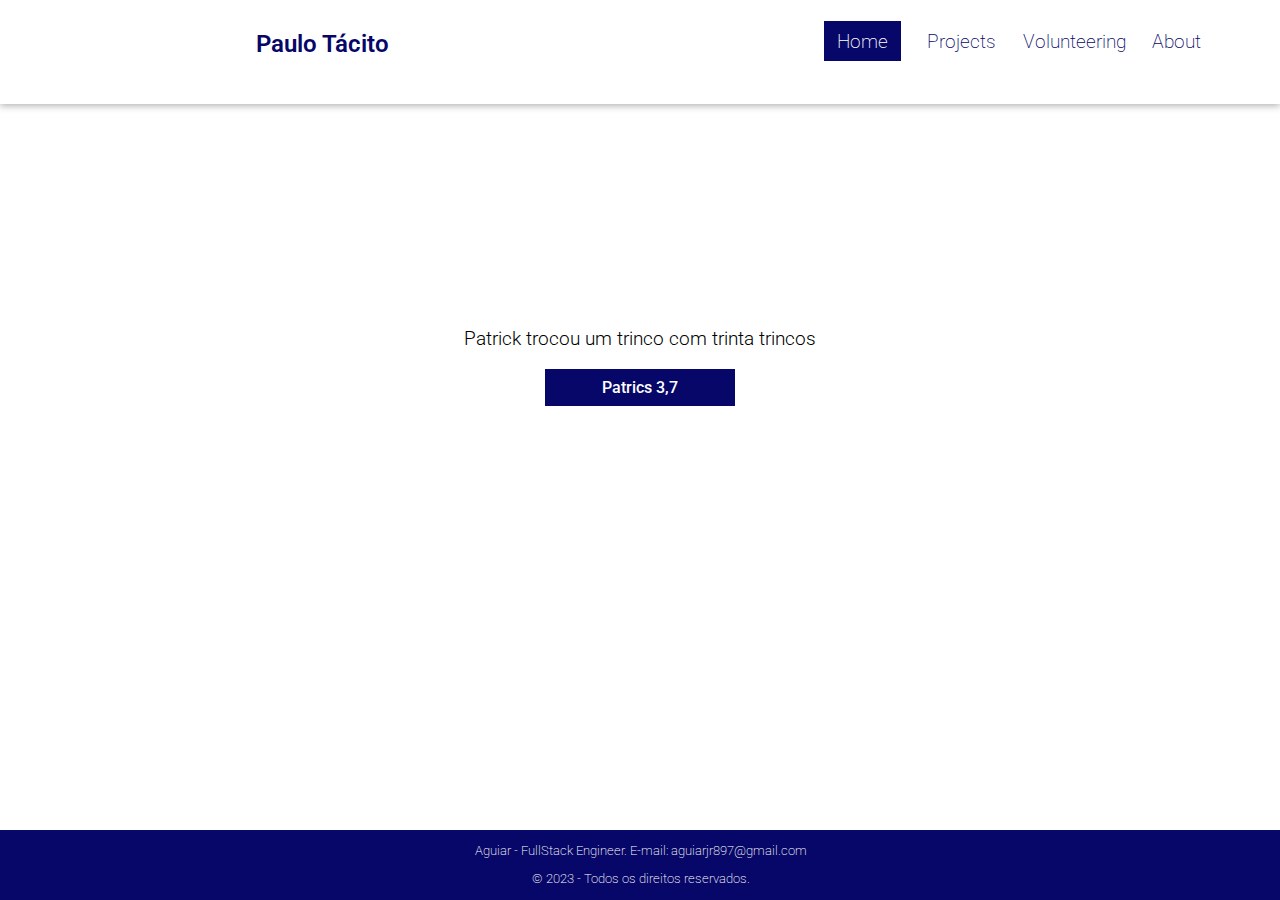
<file: index.html>
<!DOCTYPE html>
<html lang="en">

<head>
    <meta charset="UTF-8">
    <meta http-equiv="X-UA-Compatible" content="IE=edge">
    <meta name="viewport" content="width=device-width, initial-scale=1.0">
    <title>Paulo Tácito</title>
    <link rel="stylesheet" type="text/css" href="./index.css" media="screen" />

    <link rel="preconnect" href="https://fonts.googleapis.com">
    <link rel="preconnect" href="https://fonts.gstatic.com" crossorigin>
    <link href="https://fonts.googleapis.com/css2?family=Roboto:ital,wght@0,100;0,300;1,100;1,300&display=swap"
        rel="stylesheet">
    <link rel="stylesheet" href="https://fonts.googleapis.com/css?family=Roboto:400,700,900&display=swap">

</head>

<body>
    <header>
        <h1>Paulo Tácito</h1>
        <a href="#" class="menu-icon" onclick="toggleMenu()">&#9776;</a>
        <nav id="menu-h" class="menu-hide">
            <ul>
                <li><a href="./" id="icon-nav-current">Home</a></li>
                <li><a href="./projects.html">Projects</a></li>
                <li><a href="./volunteering.html">Volunteering</a></li>
                <li><a href="./about.html">About</a></li>
            </ul>
        </nav>
    </header>
    <section id="text-home-container">
        <p id="text-home">Patrick trocou um trinco com trinta trincos</p>
        <div id="proverb">
            Patrics 3,7
        </div>
    </section>
    <footer>
        <p>Aguiar - FullStack Engineer. E-mail: aguiarjr897@gmail.com</p>
        <p>&copy; 2023 - Todos os direitos reservados.</p>
    </footer>

</body>
<script>
    function toggleMenu() {
        var menu = document.getElementById("menu-h");
        if (menu.className === "menu-hide") {
            menu.className = "menu-show";
        } else {
            menu.className = "menu-hide";
        }
    }

</script>

</html>
</file>
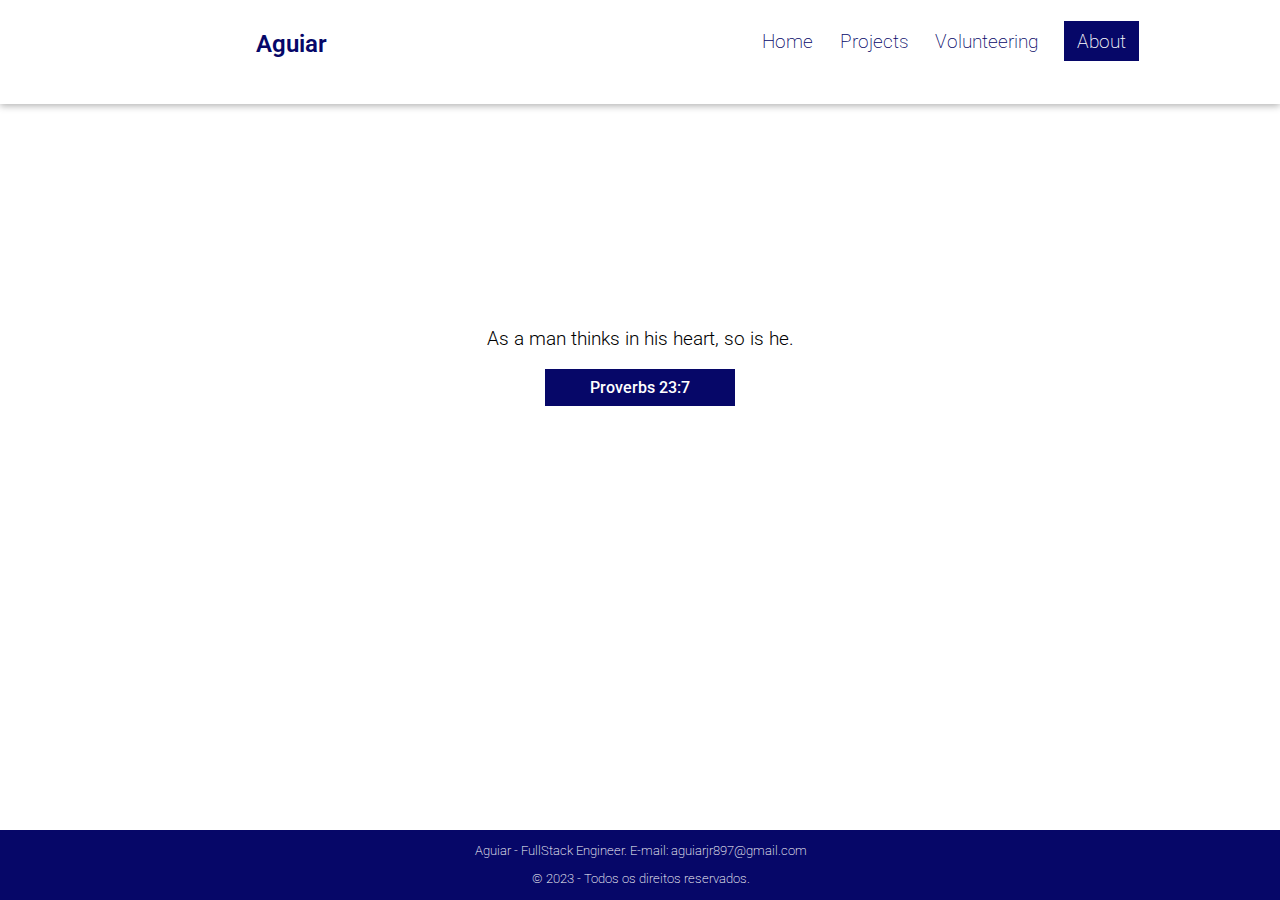
<file: about.html>
<!DOCTYPE html>
<html lang="en">

<head>
    <meta charset="UTF-8">
    <meta http-equiv="X-UA-Compatible" content="IE=edge">
    <meta name="viewport" content="width=device-width, initial-scale=1.0">
    <title>Aguiar</title>
    <link rel="stylesheet" type="text/css" href="./index.css" media="screen" />

    <link rel="preconnect" href="https://fonts.googleapis.com">
    <link rel="preconnect" href="https://fonts.gstatic.com" crossorigin>
    <link href="https://fonts.googleapis.com/css2?family=Roboto:ital,wght@0,100;0,300;1,100;1,300&display=swap"
        rel="stylesheet">
    <link rel="stylesheet" href="https://fonts.googleapis.com/css?family=Roboto:400,700,900&display=swap">

</head>

<body>
    <header>
        <h1>Aguiar</h1>
        <a href="#" class="menu-icon" onclick="toggleMenu()">&#9776;</a>
        <nav id="menu-h" class="menu-hide">
            <ul>
                <li><a href="./">Home</a></li>
                <li><a href="./projects.html">Projects</a></li>
                <li><a href="./volunteering.html">Volunteering</a></li>
                <li><a href="./about.html" id="icon-nav-current">About</a></li>
            </ul>
        </nav>
    </header>
    <section id="text-home-container">
        <p id="text-home">As a man thinks in his heart, so is he.</p>
        <div id="proverb">
            Proverbs 23:7
        </div>
    </section>
    <footer>
        <p>Aguiar - FullStack Engineer. E-mail: aguiarjr897@gmail.com</p>
        <p>&copy; 2023 - Todos os direitos reservados.</p>
    </footer>
      

</body>
<script>
    function toggleMenu() {
        var menu = document.getElementById("menu-h");
        if (menu.className === "menu-hide") {
            menu.className = "menu-show";
        } else {
            menu.className = "menu-hide";
        }
    }

</script>

</html>
</file>
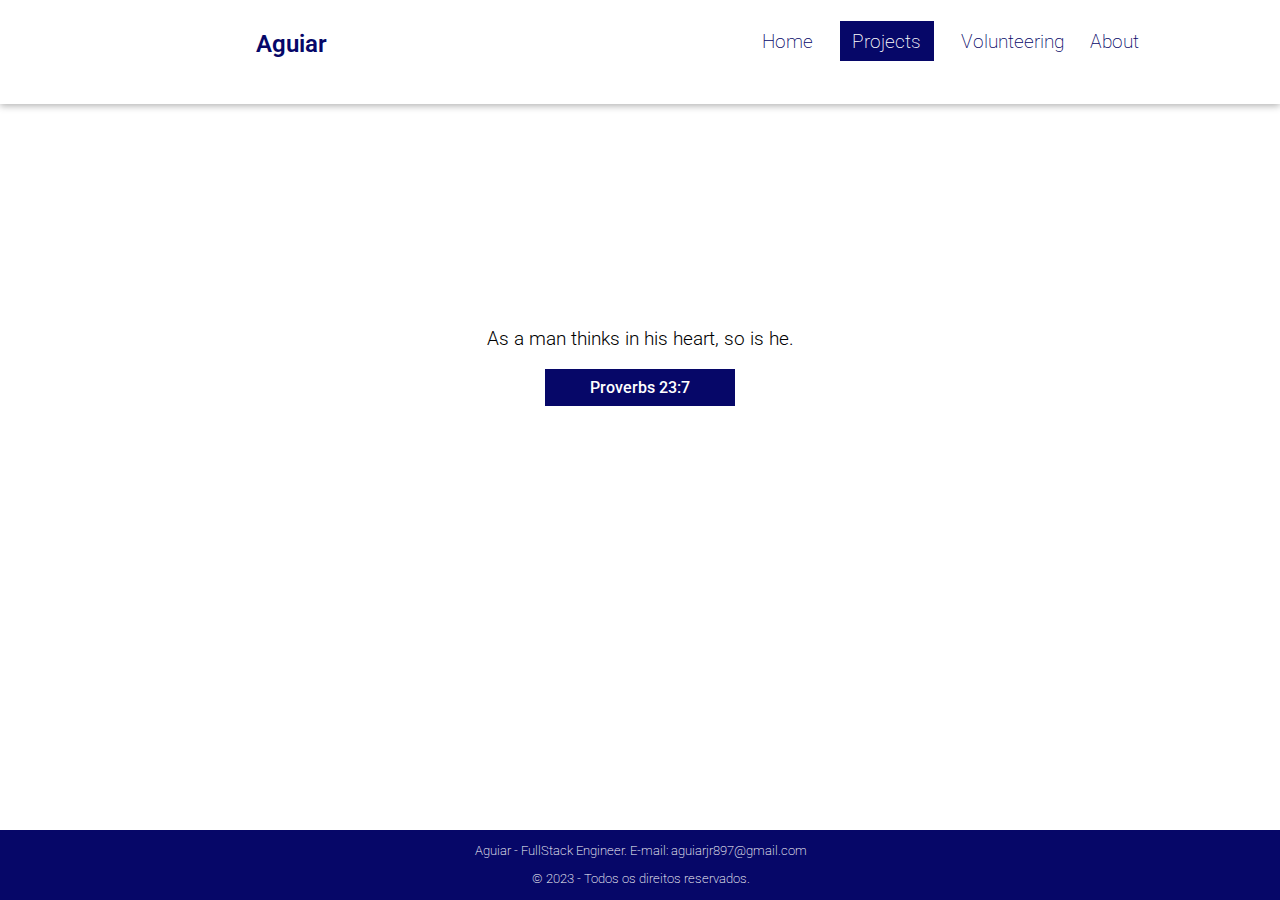
<file: projects.html>
<!DOCTYPE html>
<html lang="en">

<head>
    <meta charset="UTF-8">
    <meta http-equiv="X-UA-Compatible" content="IE=edge">
    <meta name="viewport" content="width=device-width, initial-scale=1.0">
    <title>Aguiar</title>
    <link rel="stylesheet" type="text/css" href="./index.css" media="screen" />

    <link rel="preconnect" href="https://fonts.googleapis.com">
    <link rel="preconnect" href="https://fonts.gstatic.com" crossorigin>
    <link href="https://fonts.googleapis.com/css2?family=Roboto:ital,wght@0,100;0,300;1,100;1,300&display=swap"
        rel="stylesheet">
    <link rel="stylesheet" href="https://fonts.googleapis.com/css?family=Roboto:400,700,900&display=swap">

</head>

<body>
    <header>
        <h1>Aguiar</h1>
        <a href="#" class="menu-icon" onclick="toggleMenu()">&#9776;</a>
        <nav id="menu-h" class="menu-hide">
            <ul>
                <li><a href="./">Home</a></li>
                <li><a href="./projects.html"  id="icon-nav-current">Projects</a></li>
                <li><a href="./volunteering.html">Volunteering</a></li>
                <li><a href="./about.html">About</a></li>
            </ul>
        </nav>
    </header>
    <section id="text-home-container">
        <p id="text-home">As a man thinks in his heart, so is he.</p>
        <div id="proverb">
            Proverbs 23:7
        </div>
    </section>
    <footer>
        <p>Aguiar - FullStack Engineer. E-mail: aguiarjr897@gmail.com</p>
        <p>&copy; 2023 - Todos os direitos reservados.</p>
    </footer>

</body>
<script>
    function toggleMenu() {
        var menu = document.getElementById("menu-h");
        if (menu.className === "menu-hide") {
            menu.className = "menu-show";
        } else {
            menu.className = "menu-hide";
        }
    }

</script>

</html>
</file>
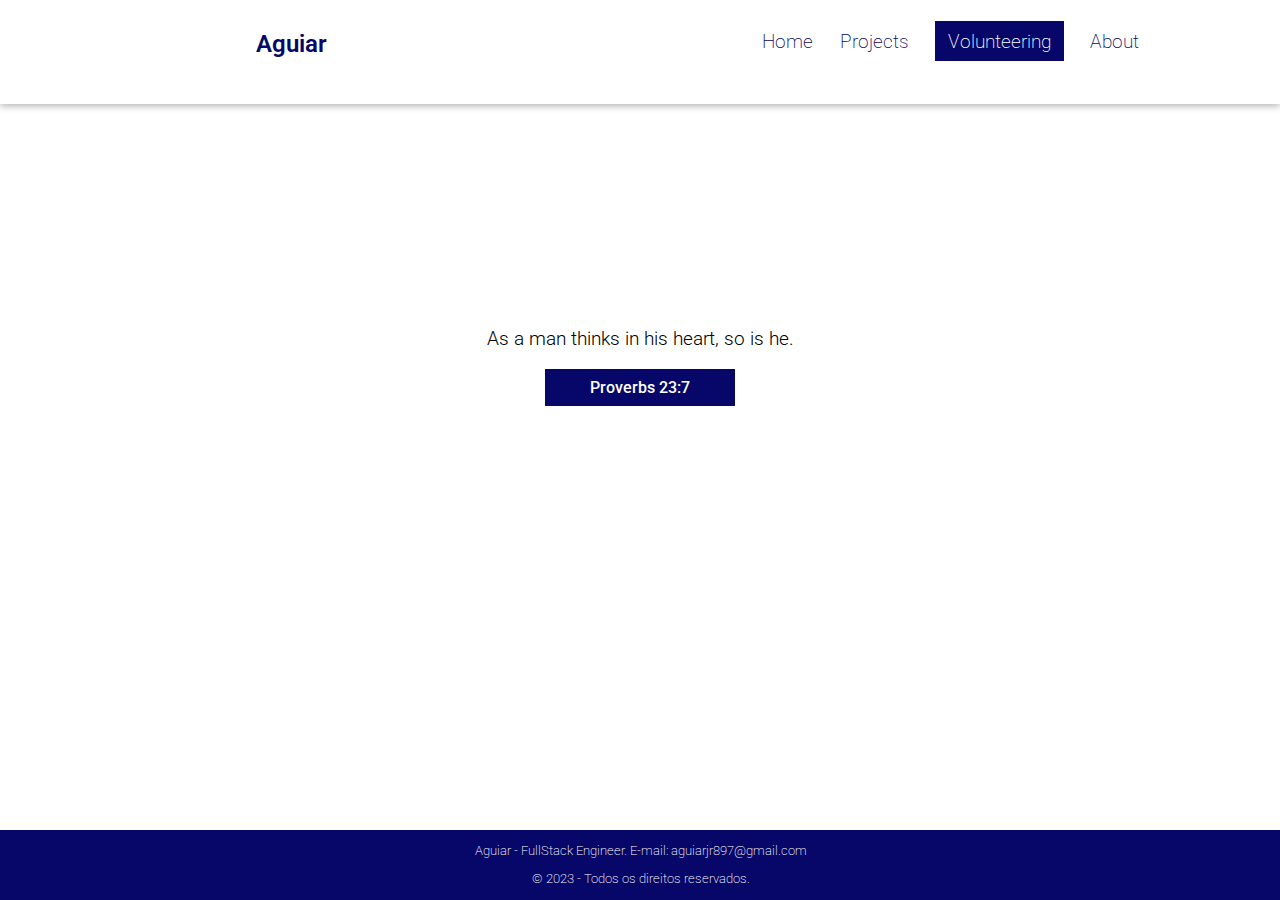
<file: volunteering.html>
<!DOCTYPE html>
<html lang="en">

<head>
    <meta charset="UTF-8">
    <meta http-equiv="X-UA-Compatible" content="IE=edge">
    <meta name="viewport" content="width=device-width, initial-scale=1.0">
    <title>Aguiar</title>
    <link rel="stylesheet" type="text/css" href="./index.css" media="screen" />

    <link rel="preconnect" href="https://fonts.googleapis.com">
    <link rel="preconnect" href="https://fonts.gstatic.com" crossorigin>
    <link href="https://fonts.googleapis.com/css2?family=Roboto:ital,wght@0,100;0,300;1,100;1,300&display=swap"
        rel="stylesheet">
    <link rel="stylesheet" href="https://fonts.googleapis.com/css?family=Roboto:400,700,900&display=swap">

</head>

<body>
    <header>
        <h1>Aguiar</h1>
        <a href="#" class="menu-icon" onclick="toggleMenu()">&#9776;</a>
        <nav id="menu-h" class="menu-hide">
            <ul>
                <li><a href="./">Home</a></li>
                <li><a href="./projects.html">Projects</a></li>
                <li><a href="./volunteering.html" id="icon-nav-current">Volunteering</a></li>
                <li><a href="./about.html">About</a></li>
            </ul>
        </nav>
    </header>
    <section id="text-home-container">
        <p id="text-home">As a man thinks in his heart, so is he.</p>
        <div id="proverb">
            Proverbs 23:7
        </div>
    </section>
    <footer>
        <p>Aguiar - FullStack Engineer. E-mail: aguiarjr897@gmail.com</p>
        <p>&copy; 2023 - Todos os direitos reservados.</p>
    </footer>

</body>
<script>
    function toggleMenu() {
        var menu = document.getElementById("menu-h");
        if (menu.className === "menu-hide") {
            menu.className = "menu-show";
        } else {
            menu.className = "menu-hide";
        }
    }

</script>

</html>
</file>
<file: index.css>
body {
    font-family: 'Roboto', sans-serif;
    background-color: #fff;
}

h1{
    font-family: 'Roboto', sans-serif;
    font-weight: 600;
    font-size: 1.5rem;
}

header {
    color: #060768;
    background-color: #fff;
    margin: -21px -8px;

    height: 10vh;
    padding-top: 3vh;
    padding-left: 20vw;

    display: flex;
    overflow: hidden ;

    box-shadow: 0 2px 7px rgba(0, 0, 0, 0.3);
}

nav {
    list-style: none;
    margin-top: 0px;

    position: relative;
    left: 30vw;
}
  
nav li {
  display: inline;
  margin: 0vh 0.7rem;
}
  
nav a {
  text-decoration: none;
  color: #060768;

  font-family: 'Roboto', sans-serif;
    font-weight: 200;
    font-size: 1.2rem;
}
footer nav a {
    text-decoration: none;
    color: #c20303;
  
    font-family: 'Roboto', sans-serif;
      font-weight: 300;
      font-size: 1.2rem;
}

nav a:hover {
    background-color: #060768;
    color: #fff;
    font-weight: 300;

    padding: 1vh 1vw 0.6vw 1vw;
}
  
nav a:active {
    font-family: 'Roboto', sans-serif;
    font-weight: 300;
}

#text-home-container {
    margin-top: 25vh;

    display: flex;
    justify-content: center;
    align-items: center;
    flex-direction: column;
}

#proverb {
    background-color: #060768;
    color: #fff;
    padding-top: 1vh;
    padding-bottom: 1vh;

    min-width: 15%;
    max-width: 20%;
    font-weight: 500;

    overflow: hidden;
    font-size: 1rem;
    text-align: center;
}


#icon-nav-current {
    background-color: #060768;
    color: #fff;
    font-weight: 200;

    padding: 1vh 1vw 0.6vw 1vw;
}

#text-home {
    display: block;
    font-family: 'Roboto', sans-serif;
    font-weight: 300;
    font-size: 1.2rem;
}

p {
    text-align: center; 
}

.menu-icon {
    display: none;
}

@media only screen and (max-width: 600px) {
    .menu-icon {
        display: inline;
        float: right;
        font-size: 24px;
        margin-right: 20px;
    }
    #menu-h {
        display: none;
    }
    .menu-show {
        display: block !important;
    }
    .menu-hide {
        display: none !important;
    }
}

footer {
    font-family: 'Roboto', sans-serif;
    font-weight: 200;
    font-size: 0.8rem;


    position: fixed;
    bottom: 0;
    left: 0;
    width: 100%;
    background-color: #060768;
    color: #fff;
    text-align: center;
    padding: 1px;
  }
</file>
